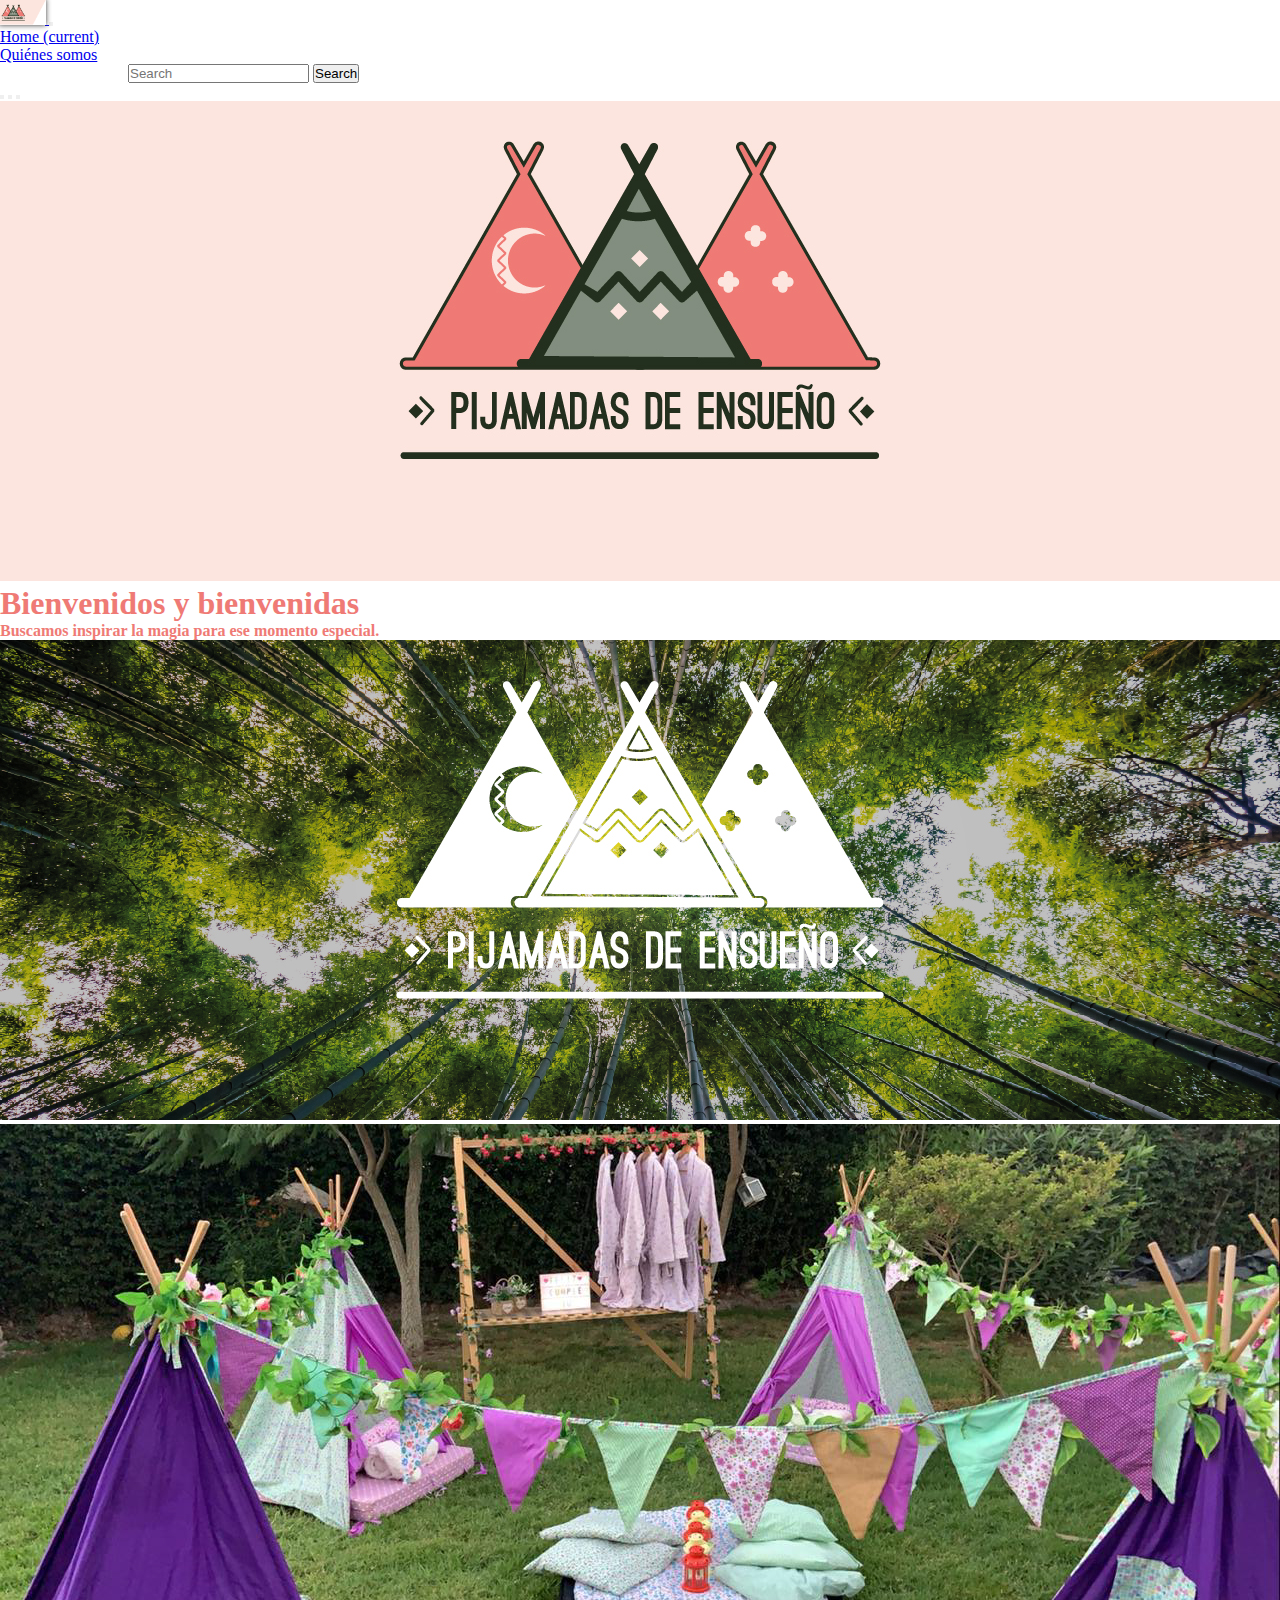
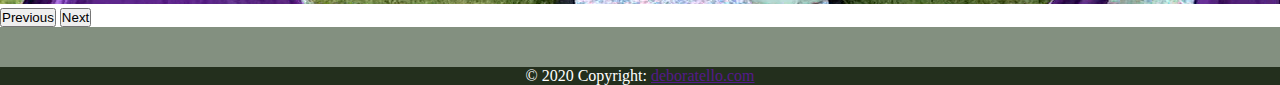
<file: index.html>
<!DOCTYPE html>
<html lang="es">

<head>
    <meta charset="UTF-8">
    <meta http-equiv="X-UA-Compatible" content="IE=edge">
    <meta name="viewport" content="width=device-width, initial-scale=1.0">
    <title>Pijamadas de Ensueño</title>
    <link rel="stylesheet" href="https://bootswatch.com/5/journal/bootstrap.min.css">
    <link rel="stylesheet" href="https://cdnjs.cloudflare.com/ajax/libs/font-awesome/6.1.1/css/all.min.css" integrity="sha512-KfkfwYDsLkIlwQp6LFnl8zNdLGxu9YAA1QvwINks4PhcElQSvqcyVLLD9aMhXd13uQjoXtEKNosOWaZqXgel0g==" crossorigin="anonymous" referrerpolicy="no-referrer"/>
    <link rel="stylesheet" href="estilos.css"
</head>

<body>
    <!--BARRA DE NAVEGACIÓN-->
    <nav class="navbar navbar-expand-lg navbar-dark bg-primary">
        <div class="container-fluid">
            <a class="navbar-brand" href="index.html">
                <img src="./imagenes/logo.png" alt="index.html" width="45px" height="24" class="d-inline-block align-text-top">
            </a>
            <button class="navbar-toggler" type="button" data-bs-toggle="collapse" data-bs-target="#navbarColor01"
                aria-controls="navbarColor01" aria-expanded="false" aria-label="Toggle navigation">
                <span class="navbar-toggler-icon"></span>
            </button>

            <div class="collapse navbar-collapse" id="navbarColor01">   
                <ul class="navbar-nav me-auto">
                    <li class="nav-item">
                        <a class="nav-link active" href="index.html">Home
                            <span class="visually-hidden">(current)</span>
                        </a>
                    </li>
                    <li class="nav-item">
                        <a class="nav-link" href="./paginas/quienes somos.html">Quiénes somos</a>
                    </li>                    
                </ul>
                <form class="d-flex">
                    <input class="form-control me-sm-2" type="text" placeholder="Search">
                    <button class="btn btn-secondary my-2 my-sm-0" type="submit">Search</button>
                </form>
            </div>
        </div>
    </nav>
    <!--CARRUSEL-->
    <div id="carouselExampleCaptions" class="carousel slide" data-bs-ride="false">
        <div class="carousel-indicators">
            <button type="button" data-bs-target="#carouselExampleCaptions" data-bs-slide-to="0" class="active"
                aria-current="true" aria-label="Slide 1"></button>
            <button type="button" data-bs-target="#carouselExampleCaptions" data-bs-slide-to="1"
                aria-label="Slide 2"></button>
            <button type="button" data-bs-target="#carouselExampleCaptions" data-bs-slide-to="2"
                aria-label="Slide 3"></button>
        </div>
        <div class="carousel-inner">
            <div class="carousel-item active">
                <img src="./imagenes/carrusel-01.jpg" class="d-block w-100" alt="carrusel1">
                <div class="carousel-caption d-none d-md-block">
                    <h5>Bienvenidos y bienvenidas</h5>
                    <h3>Buscamos inspirar la magia para ese momento especial.</h3>
                </div>
            </div>
            <div class="carousel-item">
                <img src="./imagenes/carrusel-02.jpg" class="d-block w-100" alt="carrusel2">
                <div class="carousel-caption d-none d-md-block">
                </div>
            </div>
            <div class="carousel-item">
                <img src="./imagenes/carrusel-03.jpg" class="d-block w-100" alt="carrusel3">
                <div class="carousel-caption d-none d-md-block">
                </div>
            </div>
        </div>
        <button class="carousel-control-prev" type="button" data-bs-target="#carouselExampleCaptions"
            data-bs-slide="prev">
            <span class="carousel-control-prev-icon" aria-hidden="true"></span>
            <span class="visually-hidden">Previous</span>
        </button>
        <button class="carousel-control-next" type="button" data-bs-target="#carouselExampleCaptions"
            data-bs-slide="next">
            <span class="carousel-control-next-icon" aria-hidden="true"></span>
            <span class="visually-hidden">Next</span>
        </button>
    </div>
    <!--FOOTER-->
    <footer class="footer">
        <!-- Grid container -->
        <div class="container p-4 pb-0">
          <!-- Section: Social media -->
          <section class="mb-4">
            <!-- Facebook -->
            <a class="btn btn-outline-light btn-floating m-1" href="#!" role="button"
              ><i class="fab fa-facebook-f"></i></a>
      
            <!-- Twitter -->
            <a class="btn btn-outline-light btn-floating m-1" href="#!" role="button"
              ><i class="fab fa-twitter"></i></a>
      
            <!-- Google -->
            <a class="btn btn-outline-light btn-floating m-1" href="#!" role="button"
              ><i class="fab fa-google"></i></a>
      
            <!-- Instagram -->
            <a class="btn btn-outline-light btn-floating m-1" href="#!" role="button"
              ><i class="fab fa-instagram""></i></a>
      
          </section>
          <!-- Section: Social media -->
        </div>
      
        <!-- Copyright -->
        <div class="text-center p-3" style="background-color: #232f1d;">
          © 2020 Copyright:
          <a class="text-white" href="">deboratello.com</a>
        </div>
        <!-- Copyright -->
    </footer>
    
    
    <script src="https://cdn.jsdelivr.net/npm/bootstrap@5.2.0/dist/js/bootstrap.bundle.min.js" integrity="sha384-A3rJD856KowSb7dwlZdYEkO39Gagi7vIsF0jrRAoQmDKKtQBHUuLZ9AsSv4jD4Xa" crossorigin="anonymous"></script>
</body>

</html>
</file>
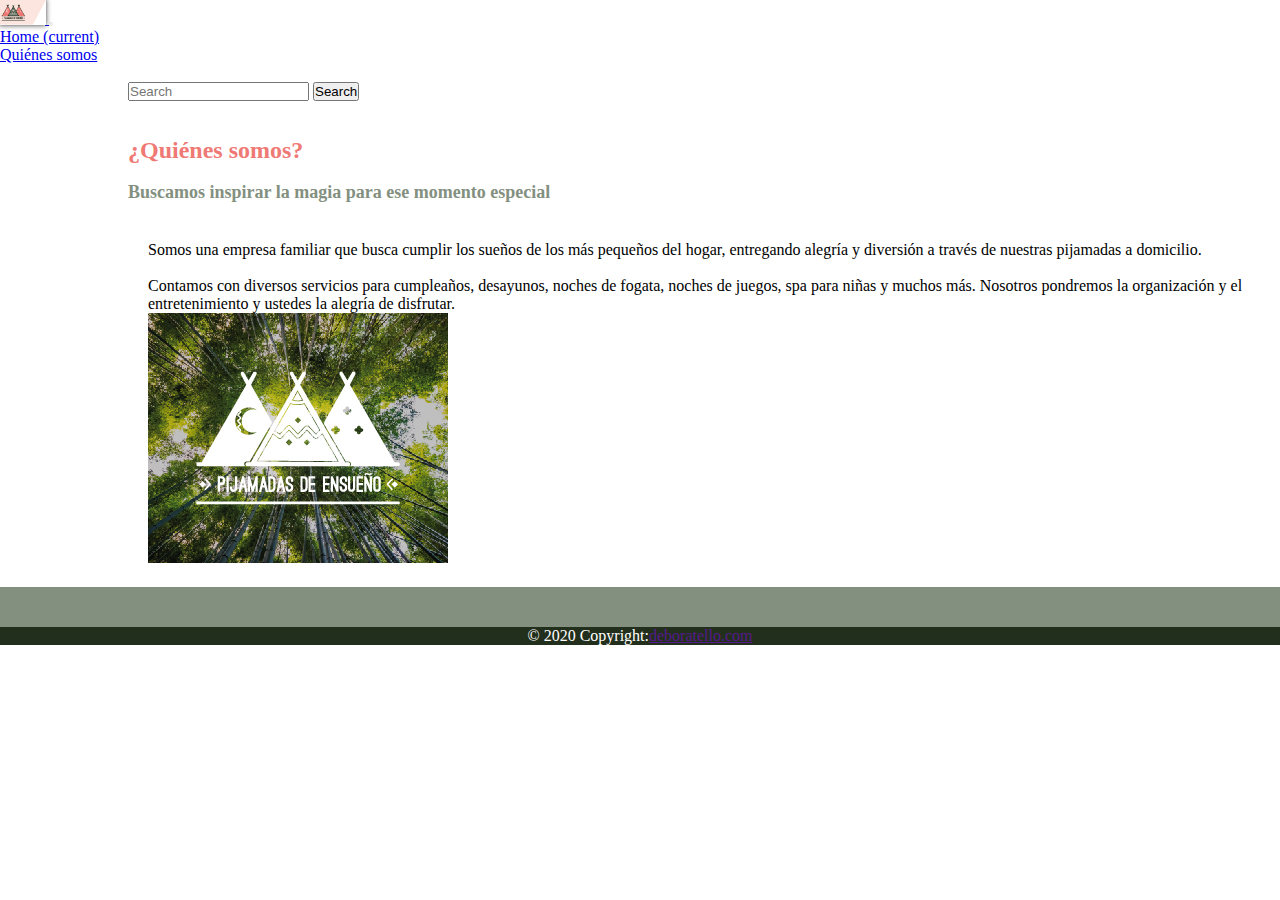
<file: paginas/quienes somos.html>
<!DOCTYPE html>
<html lang="es">

<head>
    <meta charset="UTF-8">
    <meta http-equiv="X-UA-Compatible" content="IE=edge">
    <meta name="viewport" content="width=device-width, initial-scale=1.0">
    <title>Quienes Somos</title>
    <link rel="stylesheet" href="https://bootswatch.com/5/journal/bootstrap.min.css">
    <link rel="stylesheet" href="https://cdnjs.cloudflare.com/ajax/libs/font-awesome/6.1.1/css/all.min.css"
        integrity="sha512-KfkfwYDsLkIlwQp6LFnl8zNdLGxu9YAA1QvwINks4PhcElQSvqcyVLLD9aMhXd13uQjoXtEKNosOWaZqXgel0g=="
        crossorigin="anonymous" referrerpolicy="no-referrer" />
    <link rel="stylesheet" href="../estilos.css" </head>

<body>
    <!--HEADER-->
    <nav class="navbar navbar-expand-lg navbar-dark bg-primary">
        <div class="container-fluid">
            <a class="navbar-brand" href="../index.html">
                <img src="../imagenes/logo.png" alt="index.html" width="45px" height="24"
                    class="d-inline-block align-text-top">
            </a>
            <button class="navbar-toggler" type="button" data-bs-toggle="collapse" data-bs-target="#navbarColor01"
                aria-controls="navbarColor01" aria-expanded="false" aria-label="Toggle navigation">
                <span class="navbar-toggler-icon"></span>
            </button>

            <div class="collapse navbar-collapse" id="navbarColor01">
                <ul class="navbar-nav me-auto">
                    <li class="nav-item">
                        <a class="nav-link active" href="../index.html">Home
                            <span class="visually-hidden">(current)</span>
                        </a>
                    </li>
                    <li class="nav-item">
                        <a class="nav-link" href="../paginas/quienes somos.html">Quiénes somos</a>
                    </li>
                    <li class="nav-item">                 
                </ul>
                <form class="d-flex">
                    <input class="form-control me-sm-2" type="text" placeholder="Search">
                    <button class="btn btn-secondary my-2 my-sm-0" type="submit">Search</button>
                </form>
            </div>
        </div>
    </nav><br><br>
    <!--MAIN BODY-->
    <article>
        <h1>¿Quiénes somos?</h1><br>
        <h2>Buscamos inspirar la magia para ese momento especial</h2><br>
        <div class="container text-justify">
            <div class="row">
                <div class="col-sm-6 col-md-5 col-lg-6">
                    <p>Somos una empresa familiar que busca cumplir los sueños de los más pequeños del hogar, entregando
                        alegría y diversión a través de nuestras pijamadas a domicilio.<br><br>

                        Contamos con diversos servicios para cumpleaños, desayunos, noches de fogata, noches de juegos,
                        spa para niñas y muchos más. Nosotros pondremos la organización y el entretenimiento y ustedes
                        la alegría de disfrutar.</p>
                </div>
                <div class="col-sm-6 col-md-5 offset-md-2 col-lg-6 offset-lg-0">
                    <img src="../imagenes/quienes.jpg">
                </div>
            </div>
        </div>
    </article>
    <!--FOOTER-->
    <footer class="footer">
        <!-- Grid container -->
        <div class="container p-4 pb-0">
            <!-- Section: Social media -->
            <section class="mb-4">
                <!-- Facebook -->
                <a class="btn btn-outline-light btn-floating m-1" href="#!" role="button"><i
                        class="fab fa-facebook-f"></i></a>
                <!-- Twitter -->
                <a class="btn btn-outline-light btn-floating m-1" href="#!" role="button"><i
                        class="fab fa-twitter"></i></a>
                <!-- Google -->
                <a class="btn btn-outline-light btn-floating m-1" href="#!" role="button"><i
                        class="fab fa-google"></i></a>
                <!-- Instagram -->
                <a class="btn btn-outline-light btn-floating m-1" href="#!" role="button"><i class="fab fa-instagram""></i></a>
        </section>
        <!-- Section: Social media -->
        </div>
        <!-- Copyright -->
        <div class=" text-center p-3" style="background-color: #232f1d;"> © 2020 Copyright:<a class="text-white"
                            href="">deboratello.com</a>
        </div>
        <!-- Copyright -->
    </footer>

    <script src="https://cdn.jsdelivr.net/npm/bootstrap@5.2.0/dist/js/bootstrap.bundle.min.js"
        integrity="sha384-A3rJD856KowSb7dwlZdYEkO39Gagi7vIsF0jrRAoQmDKKtQBHUuLZ9AsSv4jD4Xa"
        crossorigin="anonymous"></script>
</body>

</html>
</file>
<file: estilos.css>
*{
    margin: 0;
    padding: 0;
    box-sizing: border-box;
}
h1{
    font-family: duper;
    color: #ef7a75;
    font-size: x-large;
}
h2{
    font-family: eigerdals;
    color: #839080;
    font-size: large;
}
legend{
    font-family: eigerdals;
    color: #839080;
    font-size: medium;
}
h3{
    font-family: Eigerdals;
    color: #ef7a75;
    font-size: medium;
}
h4{
    font-family: duper;
    color: white;
    font-size: xx-large;
}
h5{
    font-family: duper;
    color: #ef7a75;
    font-size: xx-large;
}
.nav-item{
    font-family: Duper;
    text-align: left;
}
p{
    font-family: Eigerdals;
    font-size: medium;
}
footer{
    background-color: #839080;
    text-align: center;
    color: white;
}
form{
    margin-left: 10%;
}
article{
    margin-left: 10%;
}   
.container{
    padding: 20px;
}
img:hover{
    transform: scale(1.05);
    transition-duration: 1s;
    box-shadow: 0 0 5px #333;
}
</file>
